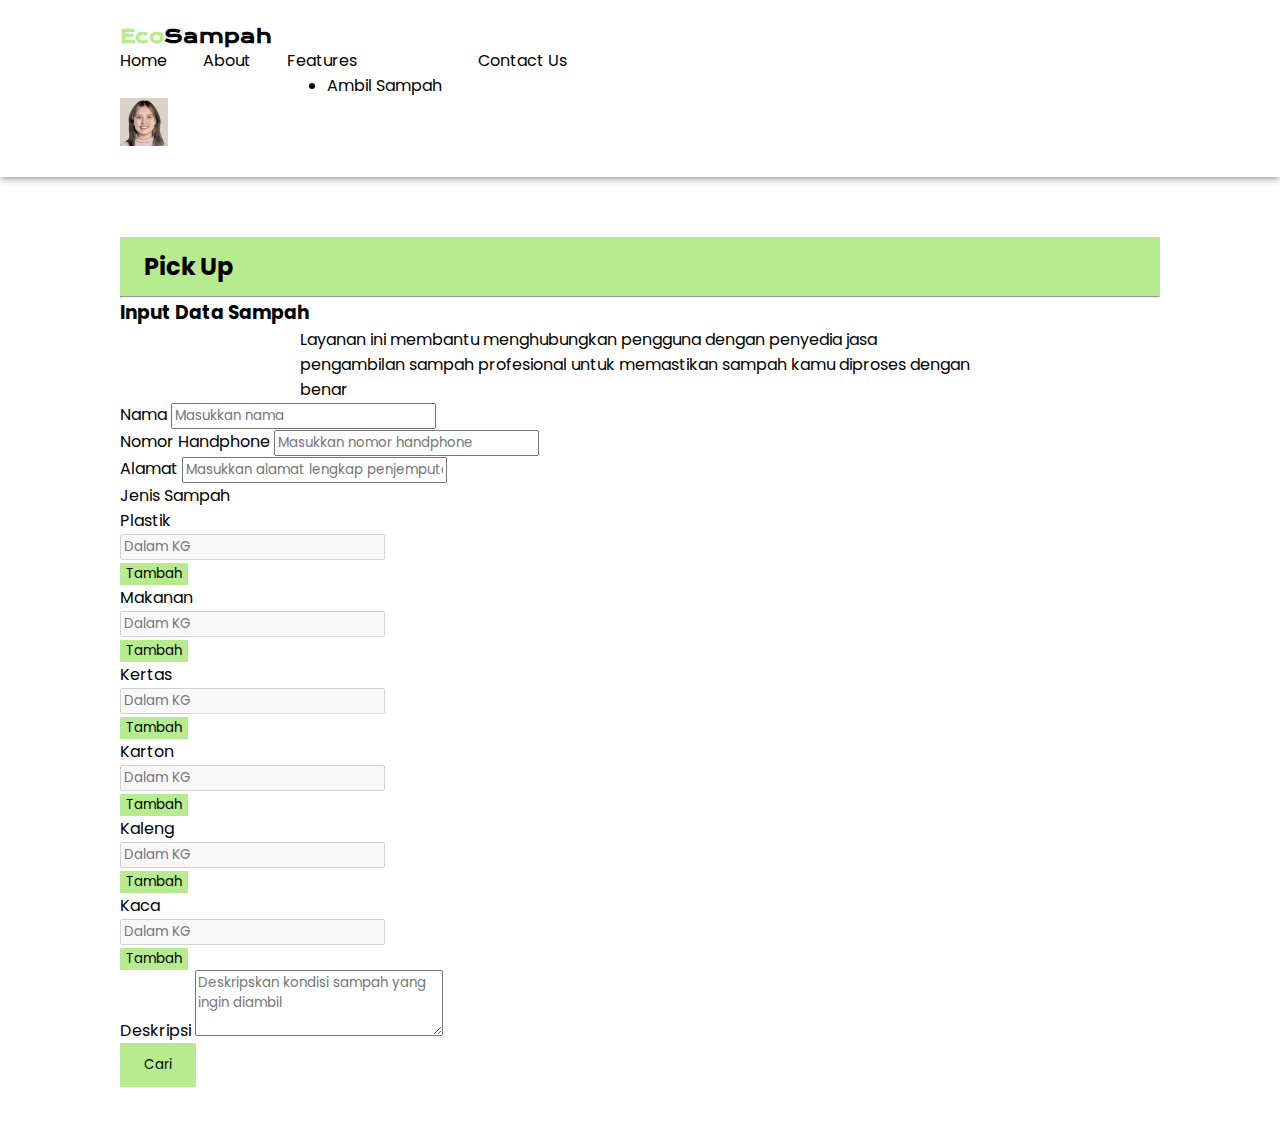
<file: Input-Data/index.html>
<!DOCTYPE html>
<html lang="en">
  <head>
    <meta charset="UTF-8" />
    <meta name="viewport" content="width=device-width, initial-scale=1.0" />
    <title>Eco Sampah</title>
    <link rel="stylesheet" href="style.css" />
    <link
      href="https://cdn.jsdelivr.net/npm/bootstrap@5.3.2/dist/css/bootstrap.min.css"
      rel="stylesheet"
      integrity="sha384-T3c6CoIi6uLrA9TneNEoa7RxnatzjcDSCmG1MXxSR1GAsXEV/Dwwykc2MPK8M2HN"
      crossorigin="anonymous"
    />
  </head>
  <body>
    <header class="d-flex justify-content-between align-items-center">
      <div id="header-left" class="d-flex">
        <h3><span id="headerEco">Eco</span>Sampah</h3>
        <nav id="navbar" class="align-items-center">
          <a href="">Home</a>
          <a href="">About</a>
          <div class="nav-item dropdown">
            <a
              class="nav-link dropdown-toggle text-black me-4"
              href="#"
              role="button"
              data-bs-toggle="dropdown"
              aria-expanded="false"
            >
              Features
            </a>
            <ul class="dropdown-menu">
              <li><a class="dropdown-item" href="#">Ambil Sampah</a></li>
            </ul>
          </div>
          <a href="">Contact Us</a>
        </nav>
      </div>
      <img
        src="../assets/happy-woman-pink-turtleneck.jpg"
        width="48"
        class="rounded-circle"
        alt="Photo Profile"
      />
    </header>
    <section id="input-data" class="text-center">
      <h2 class="rounded-4">Pick Up</h2>
      <hr />
      <h3>Input Data Sampah</h3>
      <p class="mb-5">
        Layanan ini membantu menghubungkan pengguna dengan penyedia jasa
        pengambilan sampah profesional untuk memastikan sampah kamu diproses
        dengan benar
      </p>
      <form class="text-start">
        <div class="mb-4">
          <label for="inputName" class="form-label fw-bold">Nama</label>
          <input
            type="text"
            class="form-control"
            id="inputName"
            placeholder="Masukkan nama"
            required
          />
        </div>
        <div class="mb-4">
          <label for="inputNoHP" class="form-label fw-bold"
            >Nomor Handphone</label
          >
          <input
            type="number"
            class="form-control"
            id="inputNoHP"
            placeholder="Masukkan nomor handphone"
            required
          />
        </div>
        <div class="mb-4">
          <label for="inputAlamat" class="form-label fw-bold">Alamat</label>
          <input
            type="text"
            class="form-control"
            id="inputAlamat"
            placeholder="Masukkan alamat lengkap penjemputan (nama jalan, nomor rumah, RT, RW, Dusun, Desa, Kecamatan, Kabupaten/Kota, Provinsi)"
            required
          />
        </div>
        <div class="mb-4">
          <p class="fw-bold">Jenis Sampah</p>
          <div id="pilihan-jenis-sampah" class="row row-cols-3 ms-2">
            <div class="mb-3 me-1 col row">
              <label for="inputPlastik" class="col-2 col-form-label"
                >Plastik</label
              >
              <div class="col-7">
                <input
                  type="number"
                  class="form-control"
                  id="inputPlastik"
                  placeholder="Dalam KG"
                  disabled
                />
              </div>
              <button id="buttonTambahSampahPlastik" class="col-3 rounded-pill">
                Tambah
              </button>
            </div>
            <div class="mb-3 me-1 col row">
              <label
                id="sampahMakanan"
                for="inputSampahMakanan"
                class="col-3 col-form-label"
              >
                Makanan</label
              >
              <div class="col-6">
                <input
                  type="number"
                  class="form-control"
                  id="inputSampahMakanan"
                  placeholder="Dalam KG"
                  disabled
                />
              </div>
              <button id="buttonTambahSampahMakanan" class="col-3 rounded-pill">
                Tambah
              </button>
            </div>
            <div class="mb-3 me-1 col row">
              <label for="inputKertas" class="col-2 col-form-label">
                Kertas</label
              >
              <div class="col-7">
                <input
                  type="number"
                  class="form-control"
                  id="inputKertas"
                  placeholder="Dalam KG"
                  disabled
                />
              </div>
              <button id="buttonTambahKertas" class="col-3 rounded-pill">
                Tambah
              </button>
            </div>
            <div class="mb-3 me-1 col row">
              <label for="inputKarton" class="col-2 col-form-label">
                Karton</label
              >
              <div class="col-7">
                <input
                  type="number"
                  class="form-control"
                  id="inputKarton"
                  placeholder="Dalam KG"
                  disabled
                />
              </div>
              <button id="buttonTambahKarton" class="col-3 rounded-pill">
                Tambah
              </button>
            </div>
            <div class="mb-3 me-1 col row">
              <label for="inputKaleng" class="col-2 col-form-label">
                Kaleng</label
              >
              <div class="col-7">
                <input
                  type="number"
                  class="form-control"
                  id="inputKaleng"
                  placeholder="Dalam KG"
                  disabled
                />
              </div>
              <button id="buttonTambahKaleng" class="col-3 rounded-pill">
                Tambah
              </button>
            </div>
            <div class="mb-3 me-1 col row">
              <label for="inputKaca" class="col-2 col-form-label">Kaca</label>
              <div class="col-7">
                <input
                  type="number"
                  class="form-control"
                  id="inputKaca"
                  placeholder="Dalam KG"
                  disabled
                />
              </div>
              <button id="buttonTambahKaca" class="col-3 rounded-pill">
                Tambah
              </button>
            </div>
          </div>
        </div>
        <div class="mb-3">
          <label for="inputDeskripsi" class="form-label fw-bold"
            >Deskripsi</label
          >
          <textarea
            class="form-control"
            id="inputDeskripsi"
            rows="3"
            placeholder="Deskripskan kondisi sampah yang ingin diambil"
            required
          ></textarea>
        </div>
        <div class="mt-5 text-center">
          <button id="submitDataSampah" type="submit" class="rounded-pill">
            Cari
          </button>
        </div>
      </form>
    </section>

    <script
      src="https://cdn.jsdelivr.net/npm/bootstrap@5.3.2/dist/js/bootstrap.bundle.min.js"
      integrity="sha384-C6RzsynM9kWDrMNeT87bh95OGNyZPhcTNXj1NW7RuBCsyN/o0jlpcV8Qyq46cDfL"
      crossorigin="anonymous"
    ></script>
    <script src="script.js"></script>
  </body>
</html>
</file>
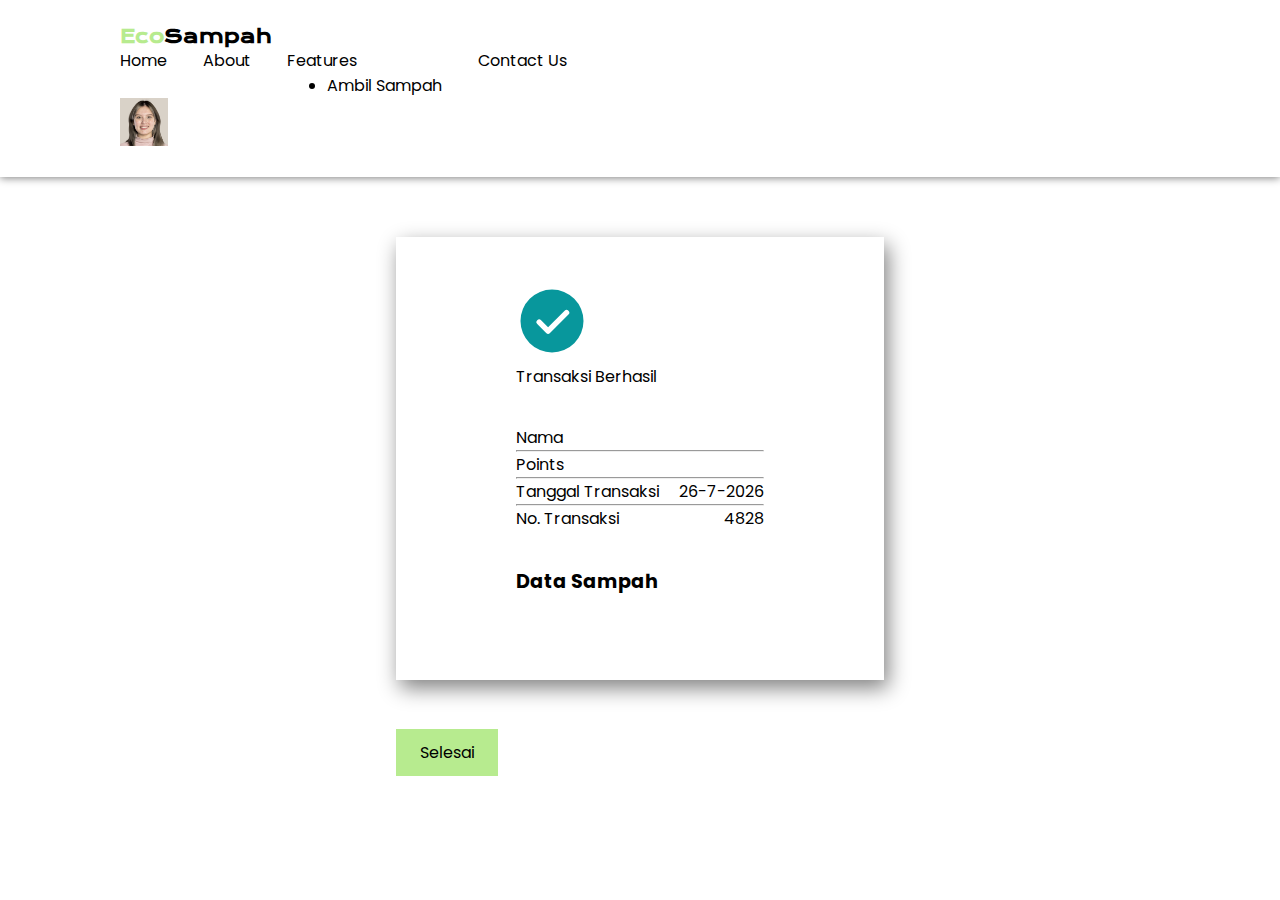
<file: Invoice/index.html>
<!DOCTYPE html>
<html lang="en">
  <head>
    <meta charset="UTF-8" />
    <meta name="viewport" content="width=device-width, initial-scale=1.0" />
    <title>Eco Sampah</title>
    <link rel="stylesheet" href="style.css" />
    <link
      href="https://cdn.jsdelivr.net/npm/bootstrap@5.3.2/dist/css/bootstrap.min.css"
      rel="stylesheet"
      integrity="sha384-T3c6CoIi6uLrA9TneNEoa7RxnatzjcDSCmG1MXxSR1GAsXEV/Dwwykc2MPK8M2HN"
      crossorigin="anonymous"
    />
  </head>
  <body>
    <header class="d-flex justify-content-between align-items-center">
      <div id="header-left" class="d-flex">
        <h3><span id="headerEco">Eco</span>Sampah</h3>
        <nav id="navbar" class="align-items-center">
          <a href="">Home</a>
          <a href="">About</a>
          <div class="nav-item dropdown">
            <a
              class="nav-link dropdown-toggle text-black me-4"
              href="#"
              role="button"
              data-bs-toggle="dropdown"
              aria-expanded="false"
            >
              Features
            </a>
            <ul class="dropdown-menu">
              <li><a class="dropdown-item" href="#">Ambil Sampah</a></li>
            </ul>
          </div>
          <a href="">Contact Us</a>
        </nav>
      </div>
      <img
        src="../assets/happy-woman-pink-turtleneck.jpg"
        width="48"
        class="rounded-circle"
        alt="Photo Profile"
      />
    </header>
    <section id="invoice">
      <div id="content" class="rounded-5">
        <div id="content-header" class="text-center">
          <img
            src="../assets/success-filled.svg"
            width="72"
            alt="icon success"
          />
          <p class="mt-2 fs-4">Transaksi Berhasil</p>
        </div>
        <div id="detail-transaction">
          <div class="rincian">
            <p>Nama</p>
            <div id="forName"></div>
          </div>
          <hr />
          <div class="rincian">
            <p>Points</p>
            <div id="forPoints"></div>
          </div>
          <hr />
          <div class="rincian">
            <p>Tanggal Transaksi</p>
            <div id="forDate"></div>
          </div>
          <hr />
          <div class="rincian">
            <p>No. Transaksi</p>
            <div id="forTransNumber"></div>
          </div>
        </div>
        <div id="detail-waste">
          <p id="dataSampah">Data Sampah</p>
          <div id="buatRincianSampah"></div>
        </div>
      </div>
      <div id="for-button" class="text-center">
        <!-- SEMENTARA -->
        <a href="../Input-Data/index.html" class="rounded-pill"> Selesai </a>
      </div>
    </section>

    <script
      src="https://cdn.jsdelivr.net/npm/bootstrap@5.3.2/dist/js/bootstrap.bundle.min.js"
      integrity="sha384-C6RzsynM9kWDrMNeT87bh95OGNyZPhcTNXj1NW7RuBCsyN/o0jlpcV8Qyq46cDfL"
      crossorigin="anonymous"
    ></script>

    <script src="script.js"></script>
  </body>
</html>
</file>
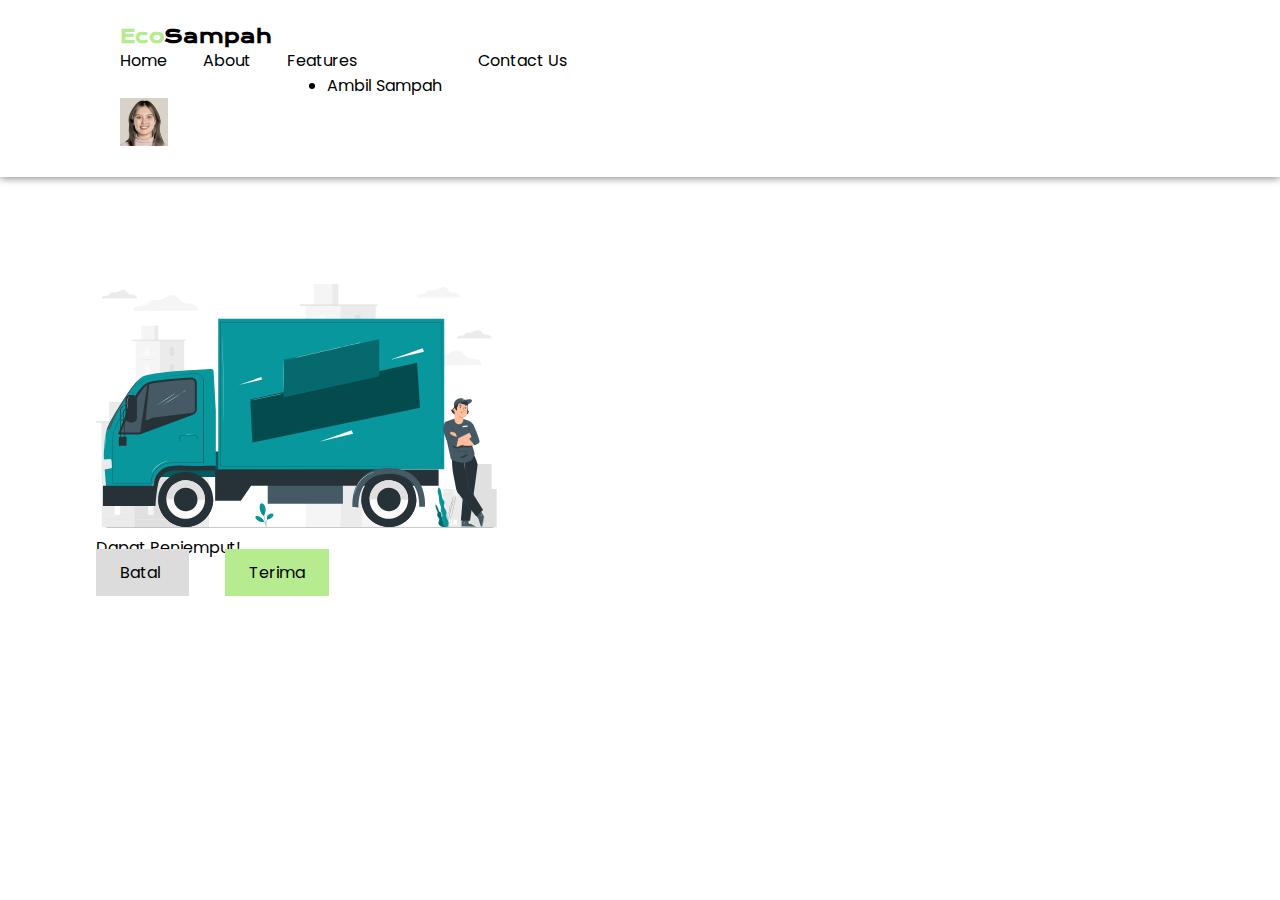
<file: Mendapat-Picker/index.html>
<!DOCTYPE html>
<html lang="en">
  <head>
    <meta charset="UTF-8" />
    <meta name="viewport" content="width=device-width, initial-scale=1.0" />
    <title>Eco Sampah</title>
    <link rel="stylesheet" href="style.css" />
    <link
      href="https://cdn.jsdelivr.net/npm/bootstrap@5.3.2/dist/css/bootstrap.min.css"
      rel="stylesheet"
      integrity="sha384-T3c6CoIi6uLrA9TneNEoa7RxnatzjcDSCmG1MXxSR1GAsXEV/Dwwykc2MPK8M2HN"
      crossorigin="anonymous"
    />
  </head>
  <body>
    <header class="d-flex justify-content-between align-items-center">
      <div id="header-left" class="d-flex">
        <h3><span id="headerEco">Eco</span>Sampah</h3>
        <nav id="navbar" class="align-items-center">
          <a href="">Home</a>
          <a href="">About</a>
          <div class="nav-item dropdown">
            <a
              class="nav-link dropdown-toggle text-black me-4"
              href="#"
              role="button"
              data-bs-toggle="dropdown"
              aria-expanded="false"
            >
              Features
            </a>
            <ul class="dropdown-menu">
              <li><a class="dropdown-item" href="#">Ambil Sampah</a></li>
            </ul>
          </div>
          <a href="">Contact Us</a>
        </nav>
      </div>
      <img
        src="../assets/happy-woman-pink-turtleneck.jpg"
        width="48"
        class="rounded-circle"
        alt="Photo Profile"
      />
    </header>
    <section id="mendapat-picker" class="text-center">
      <img src="../assets/pana.svg" alt="A man leaning on a truck" />
      <p class="mt-5 mb-5 fs-5">Dapat Penjemput!</p>
      <div id="buttons">
        <a href="../Input-Data/index.html" class="forButton rounded-pill">
          Batal
        </a>
        <a
          href="../Penjemputan-Sampah/index.html"
          class="forButton2 rounded-pill"
        >
          Terima
        </a>
      </div>
    </section>

    <script
      src="https://cdn.jsdelivr.net/npm/bootstrap@5.3.2/dist/js/bootstrap.bundle.min.js"
      integrity="sha384-C6RzsynM9kWDrMNeT87bh95OGNyZPhcTNXj1NW7RuBCsyN/o0jlpcV8Qyq46cDfL"
      crossorigin="anonymous"
    ></script>
  </body>
</html>
</file>
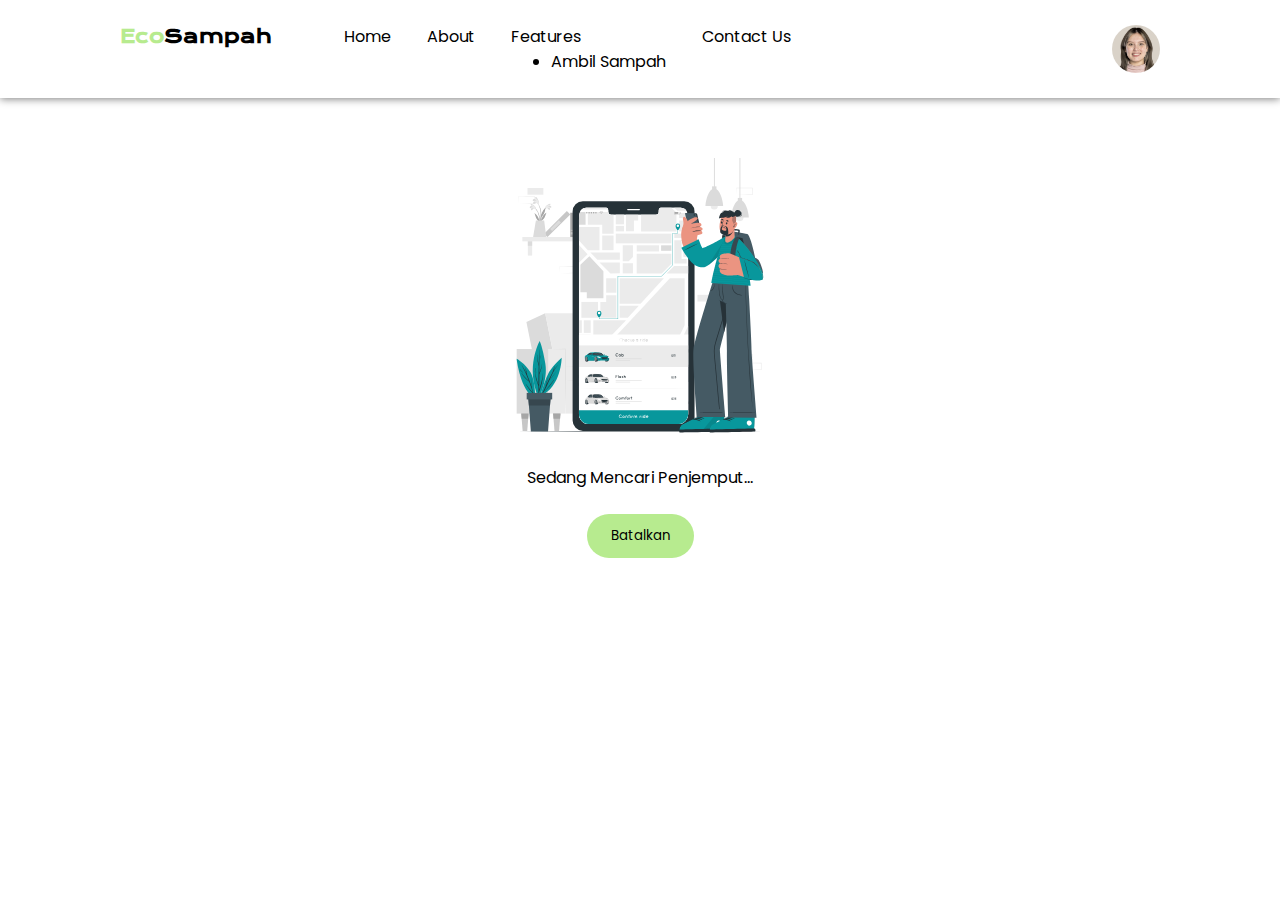
<file: Pencarian-Picker/index.html>
<!DOCTYPE html>
<html lang="en">
  <head>
    <meta charset="UTF-8" />
    <meta name="viewport" content="width=device-width, initial-scale=1.0" />
    <title>Eco Sampah</title>
    <link rel="stylesheet" href="style.css" />
    <link
      href="https://cdn.jsdelivr.net/npm/bootstrap@5.3.2/dist/css/bootstrap.min.css"
      rel="stylesheet"
      integrity="sha384-T3c6CoIi6uLrA9TneNEoa7RxnatzjcDSCmG1MXxSR1GAsXEV/Dwwykc2MPK8M2HN"
      crossorigin="anonymous"
    />
  </head>
  <body>
    <header>
      <div id="header-left">
        <h3><span id="headerEco">Eco</span>Sampah</h3>
        <nav id="navbar" class="align-items-center">
          <a href="">Home</a>
          <a href="">About</a>
          <div class="nav-item dropdown">
            <a
              class="nav-link dropdown-toggle text-black me-4"
              href="#"
              role="button"
              data-bs-toggle="dropdown"
              aria-expanded="false"
            >
              Features
            </a>
            <ul class="dropdown-menu">
              <li><a class="dropdown-item" href="#">Ambil Sampah</a></li>
            </ul>
          </div>
          <a href="">Contact Us</a>
        </nav>
      </div>
      <img
        src="../assets/happy-woman-pink-turtleneck.jpg"
        width="48px"
        alt="Photo Profile"
      />
    </header>
    <section id="pencarian-picker">
      <img
        src="../assets/Order ride-cuate.svg"
        width="300"
        alt="A man waiting"
      />
      <p class="mt-5 fs-5">Sedang Mencari Penjemput...</p>
      <button id="btn-batalkan-picker" type="button">Batalkan</button>
    </section>

    <script
      src="https://cdn.jsdelivr.net/npm/bootstrap@5.3.2/dist/js/bootstrap.bundle.min.js"
      integrity="sha384-C6RzsynM9kWDrMNeT87bh95OGNyZPhcTNXj1NW7RuBCsyN/o0jlpcV8Qyq46cDfL"
      crossorigin="anonymous"
    ></script>

    <script src="script.js"></script>
  </body>
</html>
</file>
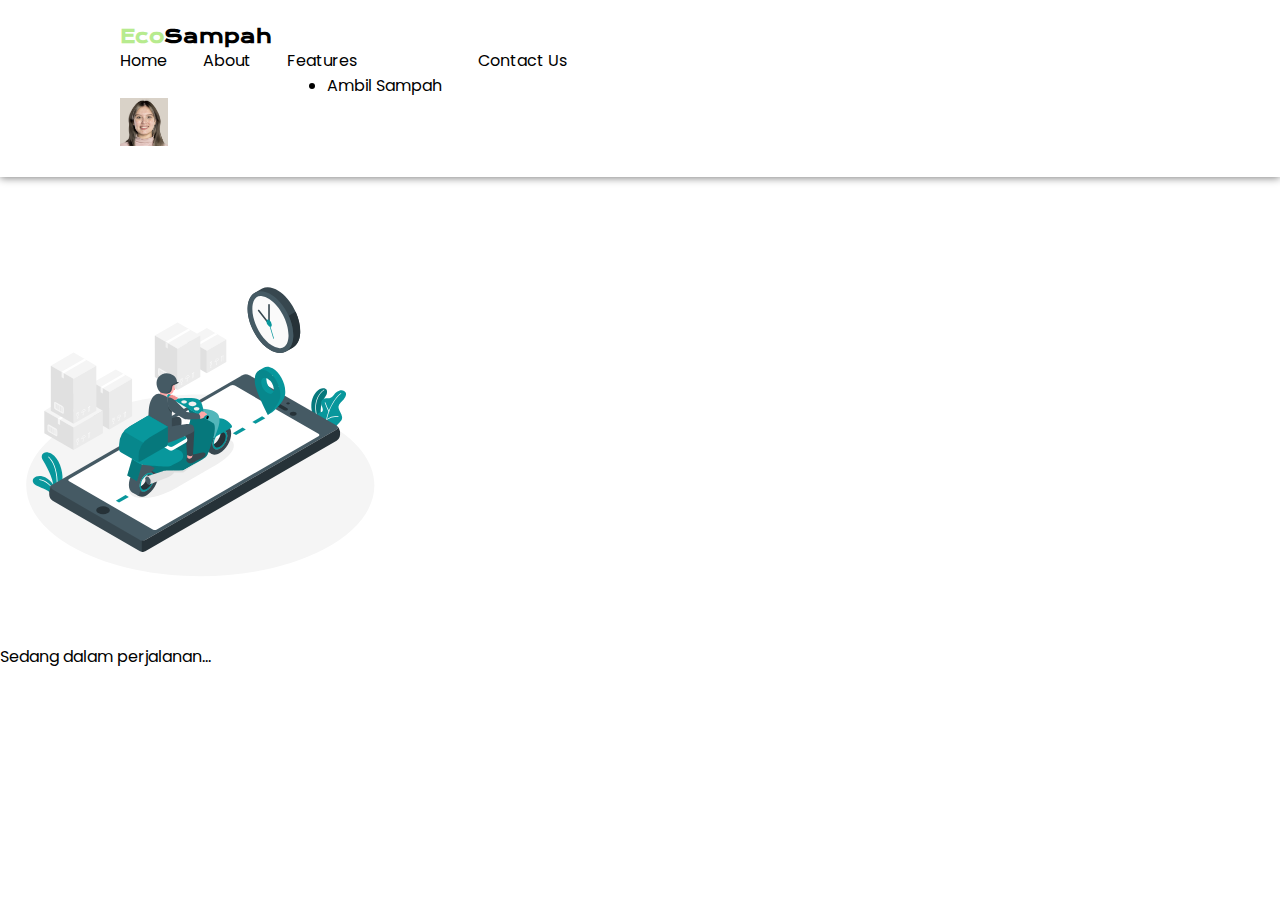
<file: Penjemputan-Sampah/index.html>
<!DOCTYPE html>
<html lang="en">
  <head>
    <meta charset="UTF-8" />
    <meta name="viewport" content="width=device-width, initial-scale=1.0" />
    <title>Eco Sampah</title>
    <link rel="stylesheet" href="style.css" />
    <link
      href="https://cdn.jsdelivr.net/npm/bootstrap@5.3.2/dist/css/bootstrap.min.css"
      rel="stylesheet"
      integrity="sha384-T3c6CoIi6uLrA9TneNEoa7RxnatzjcDSCmG1MXxSR1GAsXEV/Dwwykc2MPK8M2HN"
      crossorigin="anonymous"
    />
  </head>
  <body>
    <header class="d-flex justify-content-between align-items-center">
      <div id="header-left" class="d-flex">
        <h3><span id="headerEco">Eco</span>Sampah</h3>
        <nav id="navbar" class="align-items-center">
          <a href="">Home</a>
          <a href="">About</a>
          <div class="nav-item dropdown">
            <a
              class="nav-link dropdown-toggle text-black me-4"
              href="#"
              role="button"
              data-bs-toggle="dropdown"
              aria-expanded="false"
            >
              Features
            </a>
            <ul class="dropdown-menu">
              <li><a class="dropdown-item" href="#">Ambil Sampah</a></li>
            </ul>
          </div>
          <a href="">Contact Us</a>
        </nav>
      </div>
      <img
        src="../assets/happy-woman-pink-turtleneck.jpg"
        width="48"
        class="rounded-circle"
        alt="Photo Profile"
      />
    </header>
    <section id="proses-penjemputan" class="text-center">
      <img src="../assets/Delivery-amico.svg" width="400" alt="On the way" />
      <p class="mt-5 fs-5">Sedang dalam perjalanan...</p>
    </section>

    <script
      src="https://cdn.jsdelivr.net/npm/bootstrap@5.3.2/dist/js/bootstrap.bundle.min.js"
      integrity="sha384-C6RzsynM9kWDrMNeT87bh95OGNyZPhcTNXj1NW7RuBCsyN/o0jlpcV8Qyq46cDfL"
      crossorigin="anonymous"
    ></script>

    <script src="script.js"></script>
  </body>
</html>
</file>
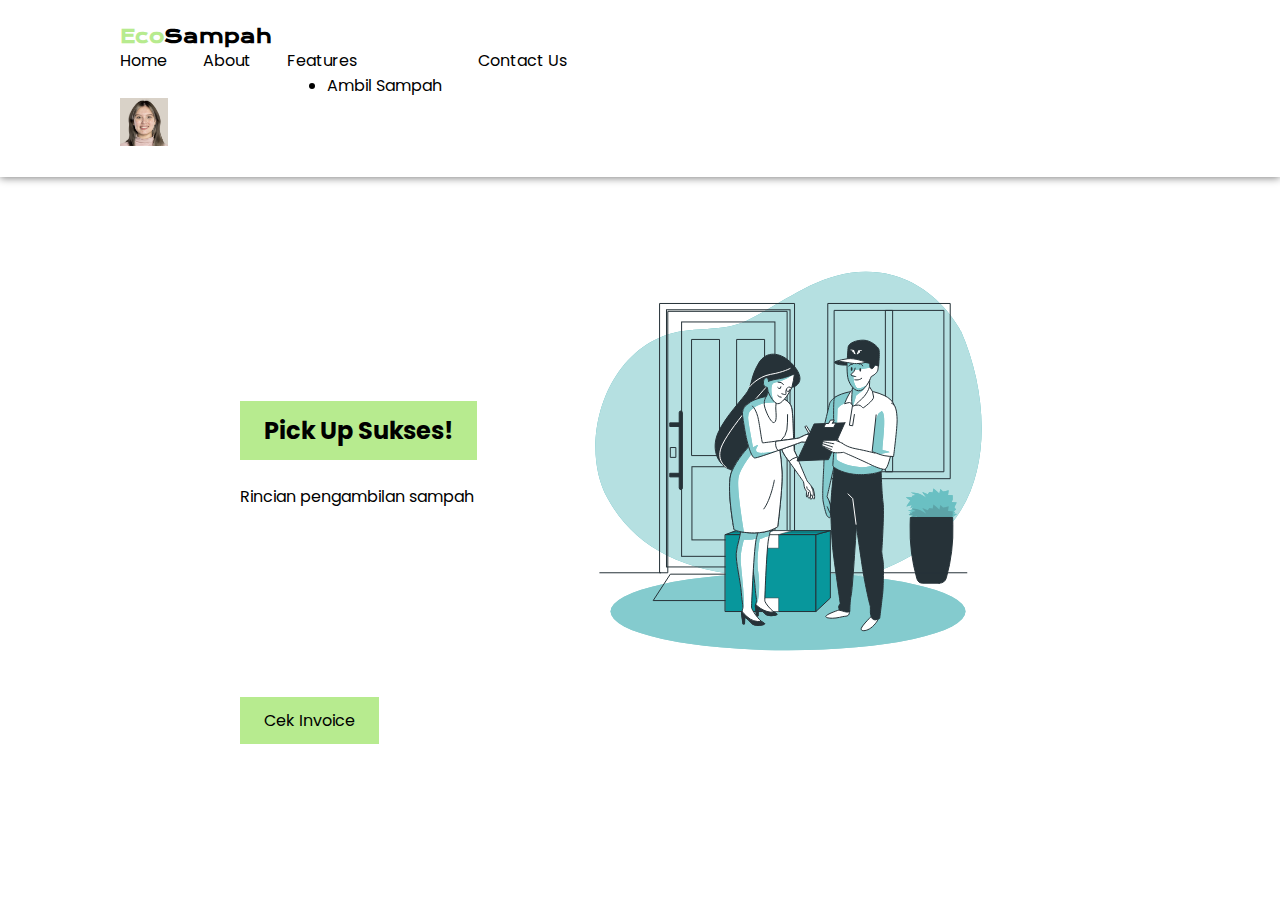
<file: Sukses/index.html>
<!DOCTYPE html>
<html lang="en">
  <head>
    <meta charset="UTF-8" />
    <meta name="viewport" content="width=device-width, initial-scale=1.0" />
    <title>Eco Sampah</title>
    <link rel="stylesheet" href="style.css" />
    <link
      href="https://cdn.jsdelivr.net/npm/bootstrap@5.3.2/dist/css/bootstrap.min.css"
      rel="stylesheet"
      integrity="sha384-T3c6CoIi6uLrA9TneNEoa7RxnatzjcDSCmG1MXxSR1GAsXEV/Dwwykc2MPK8M2HN"
      crossorigin="anonymous"
    />
  </head>
  <body>
    <header class="d-flex justify-content-between align-items-center">
      <div id="header-left" class="d-flex">
        <h3><span id="headerEco">Eco</span>Sampah</h3>
        <nav id="navbar" class="align-items-center">
          <a href="">Home</a>
          <a href="">About</a>
          <div class="nav-item dropdown">
            <a
              class="nav-link dropdown-toggle text-black me-4"
              href="#"
              role="button"
              data-bs-toggle="dropdown"
              aria-expanded="false"
            >
              Features
            </a>
            <ul class="dropdown-menu">
              <li><a class="dropdown-item" href="#">Ambil Sampah</a></li>
            </ul>
          </div>
          <a href="">Contact Us</a>
        </nav>
      </div>
      <img
        src="../assets/happy-woman-pink-turtleneck.jpg"
        width="48"
        class="rounded-circle"
        alt="Photo Profile"
      />
    </header>
    <section id="penjemputan-sukses">
      <div id="content">
        <div id="left-content">
          <h2 class="rounded-4">Pick Up Sukses!</h2>
          <div>
            <p>Rincian pengambilan sampah</p>
            <div id="buatRincianSampah"></div>
          </div>
        </div>
        <div id="right-content">
          <img
            src="../assets/Messenger-bro.svg"
            width="500px"
            alt="Penjemputan Sukses"
          />
        </div>
      </div>
      <div id="forButton" class="text-center mt-5">
        <a href="../Invoice/index.html" class="rounded-pill">Cek Invoice</a>
      </div>
    </section>

    <script
      src="https://cdn.jsdelivr.net/npm/bootstrap@5.3.2/dist/js/bootstrap.bundle.min.js"
      integrity="sha384-C6RzsynM9kWDrMNeT87bh95OGNyZPhcTNXj1NW7RuBCsyN/o0jlpcV8Qyq46cDfL"
      crossorigin="anonymous"
    ></script>

    <script src="script.js"></script>
  </body>
</html>
</file>
<file: Input-Data/style.css>
@import url("https://fonts.googleapis.com/css2?family=Alata&family=Krona+One&family=Poppins&display=swap");

:root {
  --secondary-color: #b7eb8f;
  --accent-color: #08979c;
}

* {
  font-family: "Poppins";
  box-sizing: border-box;
  margin: 0;
}

header {
  padding: 24px 120px;
  box-shadow: 0 0.5px 8px gray;
}

#headerEco {
  font-family: "Krona One";
  color: var(--secondary-color);
}

#header-left h3 {
  font-family: "Krona One";
  margin-right: 72px;
  margin-bottom: 0;
}

#navbar {
  display: flex;
}

#header-left a {
  text-decoration: none;
  color: black;
  margin-right: 36px;
}

#input-data {
  margin: 60px 120px;
}

#input-data h2 {
  background-color: var(--secondary-color);
  padding: 12px 24px;
}

#input-data > p {
  margin-right: 180px;
  margin-left: 180px;
}

#pilihan-jenis-sampah input:focus {
  border: none;
}

#pilihan-jenis-sampah > div button {
  border: none;
  background-color: var(--secondary-color);
}

#submitDataSampah:hover {
  font-weight: bold;
  border: 2px solid var(--accent-color);
}

#submitDataSampah {
  border: none;
  background-color: var(--secondary-color);
  padding: 12px 24px;
}

@media only screen and (max-width: 360px) {
  header {
    padding: 12px 24px;
  }

  #navbar {
    display: none;
  }

  #input-data {
    margin: 0;
    padding: 60px 24px;
  }

  #input-data > p {
    margin: 0;
  }

  #pilihan-jenis-sampah {
    display: flex;
    flex-direction: column;
  }
}
</file>
<file: Invoice/style.css>
@import url("https://fonts.googleapis.com/css2?family=Alata&family=Krona+One&family=Poppins&display=swap");

:root {
  --secondary-color: #b7eb8f;
  --accent-color: #08979c;
}

* {
  font-family: "Poppins";
  box-sizing: border-box;
  margin: 0;
}

header {
  padding: 24px 120px;
  box-shadow: 0 0.5px 8px gray;
}

#headerEco {
  font-family: "Krona One";
  color: var(--secondary-color);
}

#header-left h3 {
  font-family: "Krona One";
  margin-right: 72px;
  margin-bottom: 0;
}

#navbar {
  display: flex;
}

#header-left a {
  text-decoration: none;
  color: black;
  margin-right: 36px;
}

#invoice {
  margin: 60px 396px;
}

#content {
  box-shadow: 4px 8px 20px gray;
  padding: 48px 120px;
}

#content > div {
  margin-bottom: 36px;
}

#content p {
  margin: 0;
}

.rincian {
  display: flex;
  justify-content: space-between;
  align-items: center;
  text-align: center;
}

#detail-waste > p {
  margin-bottom: 12px;
}

#dataSampah {
  font-weight: bold;
  font-size: larger;
}

#for-button {
  margin-top: 60px;
}

#for-button a {
  padding: 12px 24px;
  background-color: var(--secondary-color);
  text-decoration: none;
  color: black;
}

#for-button a:hover {
  font-weight: bold;
  border: 2px solid var(--accent-color);
}

@media only screen and (max-width: 360px) {
  header {
    padding: 12px 24px;
  }

  #navbar {
    display: none;
  }

  #invoice {
    margin: 60px 12px;
  }

  #content {
    padding: 12px 24px;
  }
}
</file>
<file: Mendapat-Picker/style.css>
@import url("https://fonts.googleapis.com/css2?family=Alata&family=Krona+One&family=Poppins&display=swap");

:root {
  --secondary-color: #b7eb8f;
  --accent-color: #08979c;
}

* {
  font-family: "Poppins";
  box-sizing: border-box;
  margin: 0;
}

header {
  padding: 24px 120px;
  box-shadow: 0 0.5px 8px gray;
}

#headerEco {
  font-family: "Krona One";
  color: var(--secondary-color);
}

#header-left h3 {
  font-family: "Krona One";
  margin-right: 72px;
  margin-bottom: 0;
}

#navbar {
  display: flex;
}

#header-left a {
  text-decoration: none;
  color: black;
  margin-right: 36px;
}

#mendapat-picker {
  margin: 96px;
}

#buttons a {
  border: none;
  padding: 12px 24px;
  margin-top: 24px;
  text-decoration: none;
  color: black;
  background-color: rgb(220, 220, 220);
}

#buttons a:last-child {
  background-color: var(--secondary-color);
  margin-left: 36px;
}

#buttons a:first-child:hover {
  font-weight: bold;
  border: 2px solid black;
}

#buttons a:last-child:hover {
  font-weight: bold;
  border: 2px solid var(--accent-color);
}

@media only screen and (max-width: 360px) {
  * {
    box-sizing: border-box;
  }

  header {
    padding: 12px 24px;
  }

  #navbar {
    display: none;
  }

  #mendapat-picker {
    margin: 60px 0;
  }

  #mendapat-picker img {
    width: 300px;
  }
}
</file>
<file: Pencarian-Picker/style.css>
@import url("https://fonts.googleapis.com/css2?family=Alata&family=Krona+One&family=Poppins&display=swap");

:root {
  --secondary-color: #b7eb8f;
  --accent-color: #08979c;
}

* {
  font-family: "Poppins";
  box-sizing: border-box;
  margin: 0;
}

header {
  display: flex;
  justify-content: space-between;
  align-items: center;
  padding: 24px 120px;
  box-shadow: 0 0.5px 8px gray;
}

#header-left {
  display: flex;
}

#headerEco {
  font-family: "Krona One";
  color: var(--secondary-color);
}

#header-left h3 {
  font-family: "Krona One";
  margin-right: 72px;
  margin-bottom: 0;
}

#header-left a {
  text-decoration: none;
  color: black;
  margin-right: 36px;
}

#navbar {
  display: flex;
}

header img {
  border-radius: 50%;
}

#pencarian-picker {
  text-align: center;
  align-items: center;
  margin: 60px 0;
}

#btn-batalkan-picker {
  background-color: var(--secondary-color);
  border: none;
  padding: 12px 24px;
  border-radius: 24px;
  margin-top: 24px;
}

#btn-batalkan-picker:hover {
  font-weight: bold;
  border: 2px solid var(--accent-color);
}

@media only screen and (max-width: 360px) {
  header {
    padding: 12px 24px;
  }

  #navbar {
    display: none;
  }
}
</file>
<file: Penjemputan-Sampah/style.css>
@import url("https://fonts.googleapis.com/css2?family=Alata&family=Krona+One&family=Poppins&display=swap");

:root {
  --secondary-color: #b7eb8f;
  --accent-color: #08979c;
}

* {
  font-family: "Poppins";
  box-sizing: border-box;
  margin: 0;
}

header {
  padding: 24px 120px;
  box-shadow: 0 0.5px 8px gray;
}

#headerEco {
  font-family: "Krona One";
  color: var(--secondary-color);
}

#header-left h3 {
  font-family: "Krona One";
  margin-right: 72px;
  margin-bottom: 0;
}

#navbar {
  display: flex;
}

#header-left a {
  text-decoration: none;
  color: black;
  margin-right: 36px;
}

#proses-penjemputan {
  margin: 60px 0;
}

@media only screen and (max-width: 360px) {
  header {
    padding: 12px 24px;
  }

  #navbar {
    display: none;
  }

  #proses-penjemputan img {
    width: 300px;
  }
}
</file>
<file: Sukses/style.css>
@import url("https://fonts.googleapis.com/css2?family=Alata&family=Krona+One&family=Poppins&display=swap");

:root {
  --secondary-color: #b7eb8f;
  --accent-color: #08979c;
}

* {
  font-family: "Poppins";
  box-sizing: border-box;
  margin: 0;
}

header {
  padding: 24px 120px;
  box-shadow: 0 0.5px 8px gray;
}

#headerEco {
  font-family: "Krona One";
  color: var(--secondary-color);
}

#header-left h3 {
  font-family: "Krona One";
  margin-right: 72px;
  margin-bottom: 0;
}

#navbar {
  display: flex;
}

#header-left a {
  text-decoration: none;
  color: black;
  margin-right: 36px;
}

#penjemputan-sukses {
  margin: 24px 240px;
}

#left-content h2 {
  margin-bottom: 24px;
  background-color: var(--secondary-color);
  padding: 12px 24px;
}

.rincian {
  display: flex;
  justify-content: space-between;
  align-items: center;
  margin-bottom: 24px;
}

.rincian > div {
  display: flex;
  align-items: center;
  gap: 12px;
}

.rincian p {
  margin-bottom: 0;
}

#content {
  display: flex;
  justify-content: space-between;
  align-items: center;
}

#penjemputan-sukses a {
  border: none;
  padding: 12px 24px;
  background-color: var(--secondary-color);
  text-decoration: none;
  color: black;
}

#penjemputan-sukses a:hover {
  font-weight: bold;
  border: 2px solid var(--accent-color);
}

@media only screen and (max-width: 360px) {
  header {
    padding: 12px 24px;
  }

  #navbar {
    display: none;
  }

  #penjemputan-sukses {
    margin: 60px 0;
    text-align: center;
  }

  #content {
    justify-content: initial;
  }

  #left-content {
    display: flex;
    flex-direction: column;
    padding: 0 56px;
  }

  #right-content img {
    display: none;
  }
}
</file>
